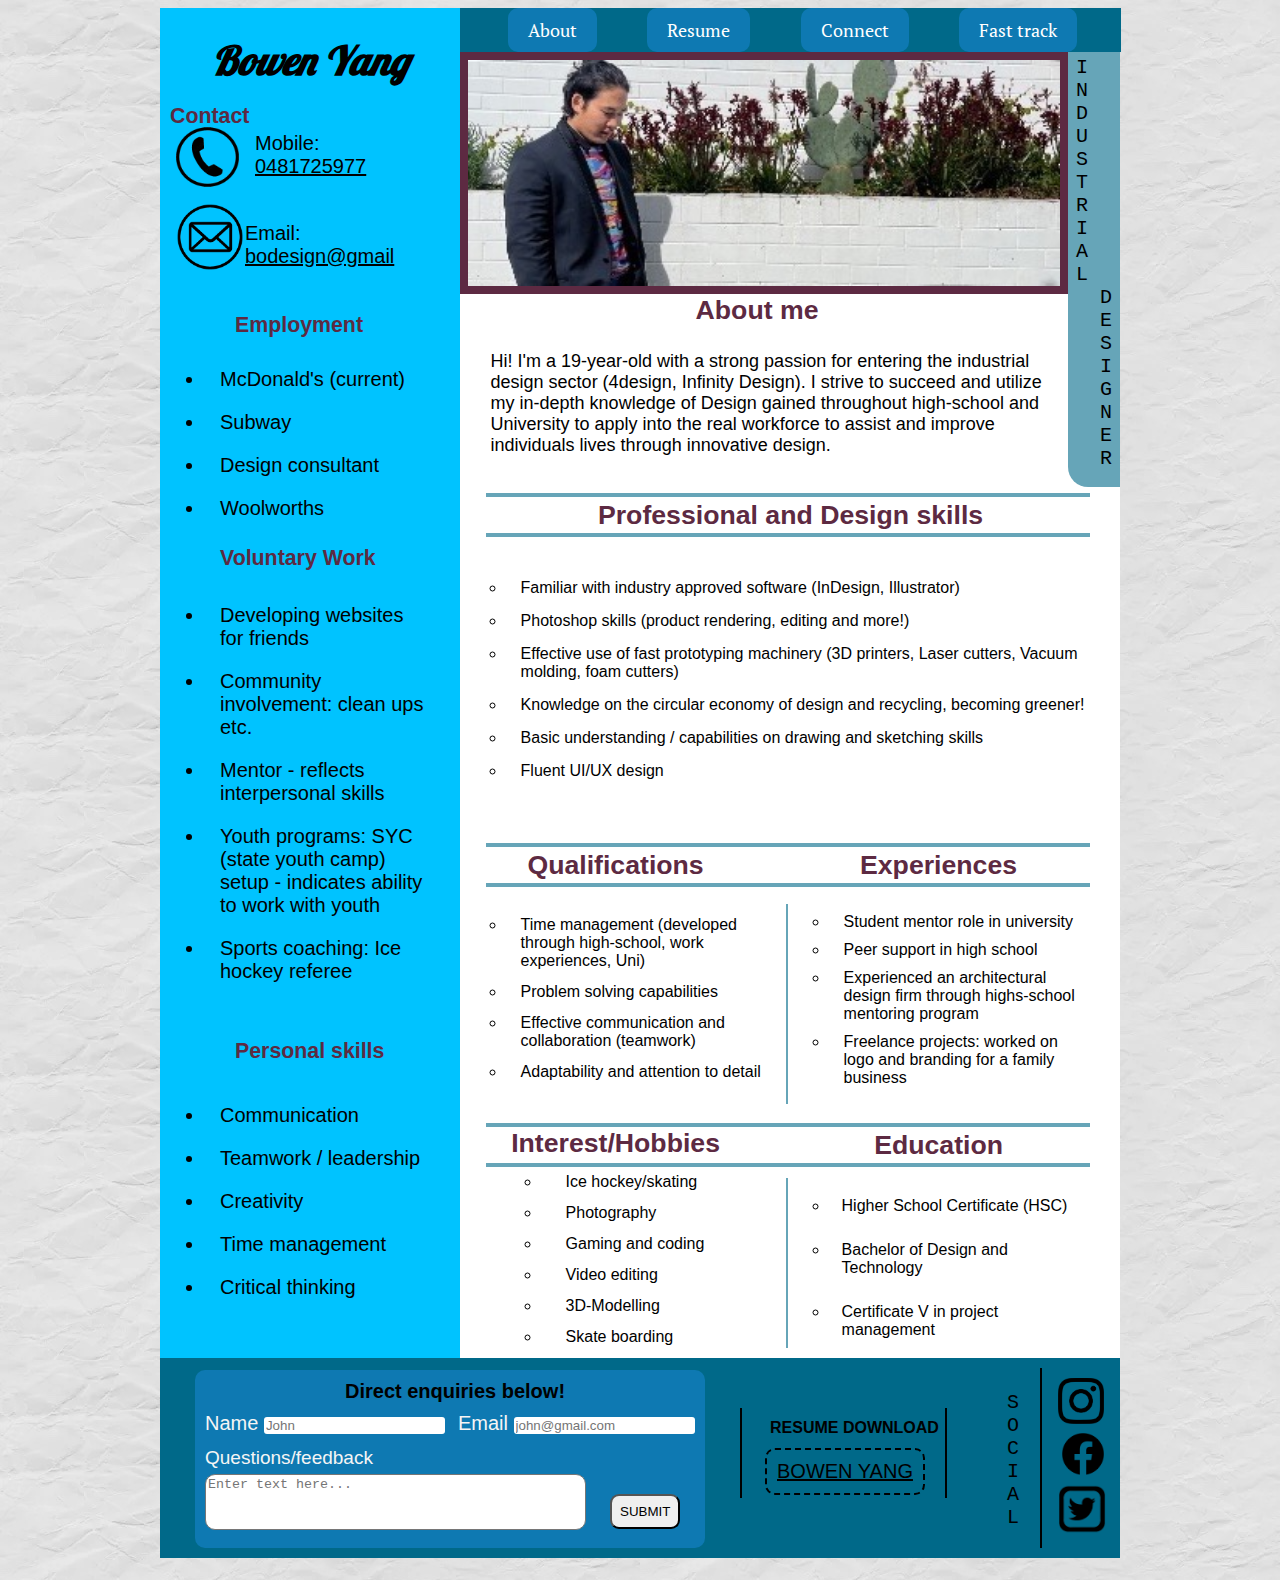
<file: resume/index.html>
<!DOCTYPE html>
<html lang="en" dir="ltr">

<head>
    <meta charset="UTF-8">
    <meta name="viewport" content="width=device-width, initial-scale=1.0">
    <title>Bowen Yang|Resume</title>
    <link rel="stylesheet" href="CSS/resume_style.css">
    <!-- google fonts -->
<!-- Trebuchet -->
    <link rel="preconnect" href="https://fonts.googleapis.com"> 
    <link rel="preconnect" href="https://fonts.gstatic.com" crossorigin> 
    <link href="https://fonts.googleapis.com/css2?family=Lobster&display=swap" rel="stylesheet">
<!-- Rubik font -->
    <link rel="preconnect" href="https://fonts.googleapis.com">
    <link rel="preconnect" href="https://fonts.gstatic.com" crossorigin>
    <link href="https://fonts.googleapis.com/css2?family=PT+Serif&family=Prompt:ital,wght@1,300&family=Rajdhani:wght@500&family=Rubik&family=Signika&display=swap" rel="stylesheet">
<!-- Bree Serif -->
    <link rel="preconnect" href="https://fonts.googleapis.com"> 
    <link rel="preconnect" href="https://fonts.gstatic.com" crossorigin> 
    <link href="https://fonts.googleapis.com/css2?family=Cantarell:wght@700&family=Lobster&family=Roboto+Condensed:ital@1&display=swap" rel="stylesheet">
<!-- Favicon -->
    <link rel="apple-touch-icon" sizes="180x180" href="favicon/apple-touch-icon.png">
    <link rel="icon" type="image/png" sizes="32x32" href="favicon/favicon-32x32.png">
    <link rel="icon" type="image/png" sizes="16x16" href="favicon/favicon-16x16.png">
    <link rel="manifest" href="favicon/site.webmanifest">
</head>

<body>

<div class="container"> 
    <!-- Side content -->
    <aside class="side-section">
        <h1 id="my-name">Bowen Yang</h1>
        <h3 id="contact">Contact</h3>

        <div class="mob-flex">
            <img src="images/mobile_logo.png" class="mobile" alt="mobile">
            <div> 
                <p> Mobile:<br><a href="sms:0481725977">0481725977</a> </p> 
            </div>
        </div>

        <div class="email-flex">
            <img src="images/email_logo.png" alt="email" class="email"> 
            <div> 
                <p> Email: <br><a href="mailto:bowen.yang645@gmail.com">bodesign@gmail</a> </p> 
            </div>
        </div>

        <div class="employ-sect">
            <h3>Employment</h3>
            <ul>
                <li>McDonald's (current)</li>
                <li>Subway</li>
                <li>Design consultant</li>
                <li>Woolworths</li>
            </ul>
        </div>

        <div class="vol_work-sect"> 
            <h3>Voluntary Work</h3>
            <ul>
                <li>Developing websites for friends </li>
                <li>Community involvement: clean ups etc.</li>
                <li>Mentor - reflects interpersonal skills </li>
                <li>Youth programs: SYC (state youth camp) setup - indicates ability to work with youth </li>
                <li>Sports coaching: Ice hockey referee </li>
                
            </ul>
        </div>

        <div class="Personal_skill-sect">
            <h3>Personal skills</h3>
            <ul>
                <li>Communication</li>
                <li>Teamwork / leadership</li>
                <li>Creativity</li>
                <li>Time management</li>
                <li>Critical thinking</li>
            </ul>
        </div>
    </aside>

    <main>
        
    <!-- NAV BAR -->
        <div class="navbar">
    <!-- CODE PEN resource used -->
<nav>
        <ul>
            <li> <a class="btn" href="Folio link/index.html">About</a> </li>
            <li> <a class="btn" href="">Resume</a> 
        <ul class="drop-li1">
            <li> <a target="_blank" class="btn3" href="PDF/resume.pdf" download="resume">Download</a> 
                <ul>
                    <li> <a href="#">About</a> </li>
                    <li> <a href="">Resume</a> </li>
                    <li> <a href="#social-media">Connect</a> </li>
                    <li> <a href="#">Fast track</a> </li>
                </ul>
            </li>
                </ul>
            </li>
                    <li> <a class="btn" href="#social-media">Connect</a> </li>
                    <li> <a class="btn" href="#">Fast track</a> 
                <ul>
                    <li> <a class="btn2" href="#about_me">About me</a></li>
                    <li> <a class="btn2" href="#pd">Design skills</a> </li>
                    <li> <a class="btn2" href="#qualifications">Qualifications</a> </li>
                    <li> <a class="btn2" href="#exp">Experiences</a> </li>
                    <li> <a class="btn2" href="#iandh">Interest/Hobbies</a> </li>
            <li> <a class="btn2" href="#edu">Education</a> 
                <ul>
                    <li> <a href="#">About</a> </li>
                    <li> <a href="">Resume</a> </li>
                    <li> <a href="#social-media">Connect</a> </li>
                    <li> <a href="#">Fast track</a> </li>
                </ul>
            </li>
        </ul>   
            </li>
        </ul>
</nav>

</div>
    <!-- HEADER IMAGE -->
    <header>
        <img src="images/header_image.jpg" alt="header-image" class="box">
    </header>

    <!-- side content 2 -->
    <div class="box2">
        <pre class="box2-txt">
 I
 N
 D
 U
 S 
 T 
 R 
 I
 A
 L
   D  
   E
   S
   I
   G
   N
   E
   R
        </pre>
    </div>

    <!-- Main Resume content -->

    <!-- ABOUT ME SECTION -->
<article class="art1">
    <h2 class="headings" id="about_me">About me</h2>
    <p>Hi! I'm a 19-year-old with a strong passion for entering the industrial design sector (4design, Infinity Design). I strive to succeed and utilize my in-depth knowledge of Design gained throughout high-school and University to apply into the real workforce to assist and improve individuals lives through innovative design.</p>
</article>

    <!-- PROFESSIONAL & DESIGN SKILLS SECTION -->
<article class="art2">
    <h2 id="pd" class="headings">Professional and Design skills</h2>
    <ul>
        <li>Familiar with industry approved software (InDesign, Illustrator) </li>  
        <li>Photoshop skills (product rendering, editing and more!) </li>
        <li>Effective use of fast prototyping machinery (3D printers, Laser cutters, Vacuum molding, foam cutters)  </li>
        <li>Knowledge on the circular economy of design and recycling, becoming greener! </li> 
        <li>Basic understanding / capabilities on drawing and sketching skills</li>
        <li>Fluent UI/UX design</li>
    </ul>
</article>

    <!-- QUALIFICATIONS SECTION -->
<article class="art3">
    <h2 id="qualifications" class="headings">Qualifications</h2>
    <ul>
        <li>Time management (developed through high-school, work experiences, Uni)  </li>
        <li>Problem solving capabilities </li>
        <li>Effective communication and collaboration (teamwork) </li>
        <li>Adaptability and attention to detail</li>
    </ul>
</article>

    <!-- EXPERIENCES SECTION -->
<article class="art4">
    <h2 id="exp" class="headings">Experiences</h2>
    <ul>
        <li>Student mentor role in university</li>
        <li>Peer support in high school </li>
        <li>Experienced an architectural design firm through highs-school mentoring program </li>
        <li>Freelance projects: worked on logo and branding for a family business </li>
    </ul>
</article>

    <!--INTEREST/HOBBIES SECTION-->
<article class="art5">
    <h2 id="iandh" class="headings">Interest/Hobbies</h2> 
    <ul>
        <li>Ice hockey/skating</li>
        <li>Photography</li>
        <li>Gaming and coding</li>
        <li>Video editing</li>
        <li>3D-Modelling</li>
        <li>Skate boarding</li>
    </ul>
</article> 

    <!-- EDUCATION SECTION -->
<article class="art6"> 
    <h2 id="edu" class="headings">Education</h2>
    <ul>
        <li>Higher School Certificate (HSC)</li>
        <li>Bachelor of Design and Technology</li>
        <li>Certificate V in project management</li>
    </ul>
</article>

<!-- RESUME LINES -->
<span class="line"></span>
<span class="line2"></span>
<span class="line3"></span>
<span class="line4"></span>
<span class="line5"></span>
<span class="line6"></span>
<span class="vertical-line1"></span>
<span class="vertical-line2"></span>

</main>

    <!-- FOOTER -->
<footer class="foot">

<div class="form-background">
    <form action="submission-successful.html">
        <h4>Direct enquiries below!</h4>
            <div class="name-form">
                <label for="name">Name</label> 
                <input class="name-bx" autocomplete="on" id="name" type="text" required placeholder="John">
            </div>

            <div class="email-form">
                <label for="email">Email</label>
                <input class="email-bx" autocomplete="on" id="email" type="email" required placeholder="john@gmail.com">
            </div>
            
            <label class="txt-ara-label" for="freeform">Questions/feedback</label>
            <div>
                <textarea class="text-box" id="freeform" name="freeform" required  placeholder="Enter text here..."></textarea>
            </div>

            <button class="smb-btn">SUBMIT</button> 
    </form>
</div>

<!-- FOOTER LINES -->
    <span class="vertical-line"></span>
    <span class="vertical-line3"></span>
    <span class="vertical-line4"></span>

<!-- SOCIAL MEDIA SECTION -->
    
        <pre class="social-txt">
            S   
            O   
            C
            I
            A
            L
        </pre>
    
    <ul id="social-media">
        <li><a href="https://www.instagram.com/_bobotea19_/" target="_blank"> <img class="social_icons-insta" src="images/insta_logo.png" alt="instagram"> </a> </li>
        <li><a  href="https://www.facebook.com/profile.php?id=100013960752615" target="_blank"> <img class="social_icons" src="images/facebook_logo.png"   alt="facebook"> </a> </li>
        <li><a  href="https://twitter.com/Dog_addict_" target="_blank"> <img class="social_icons" src="images/twitter_logo.png" alt="twitter"> </a></li>
    </ul>

    <h4 class="download">RESUME DOWNLOAD</h4>
        <a class="dwl-btn" href="PDF/resume.pdf" download="resume" target="_blank">
            BOWEN YANG
        </a>

</footer>
</div>
</body>
</html>
</file>
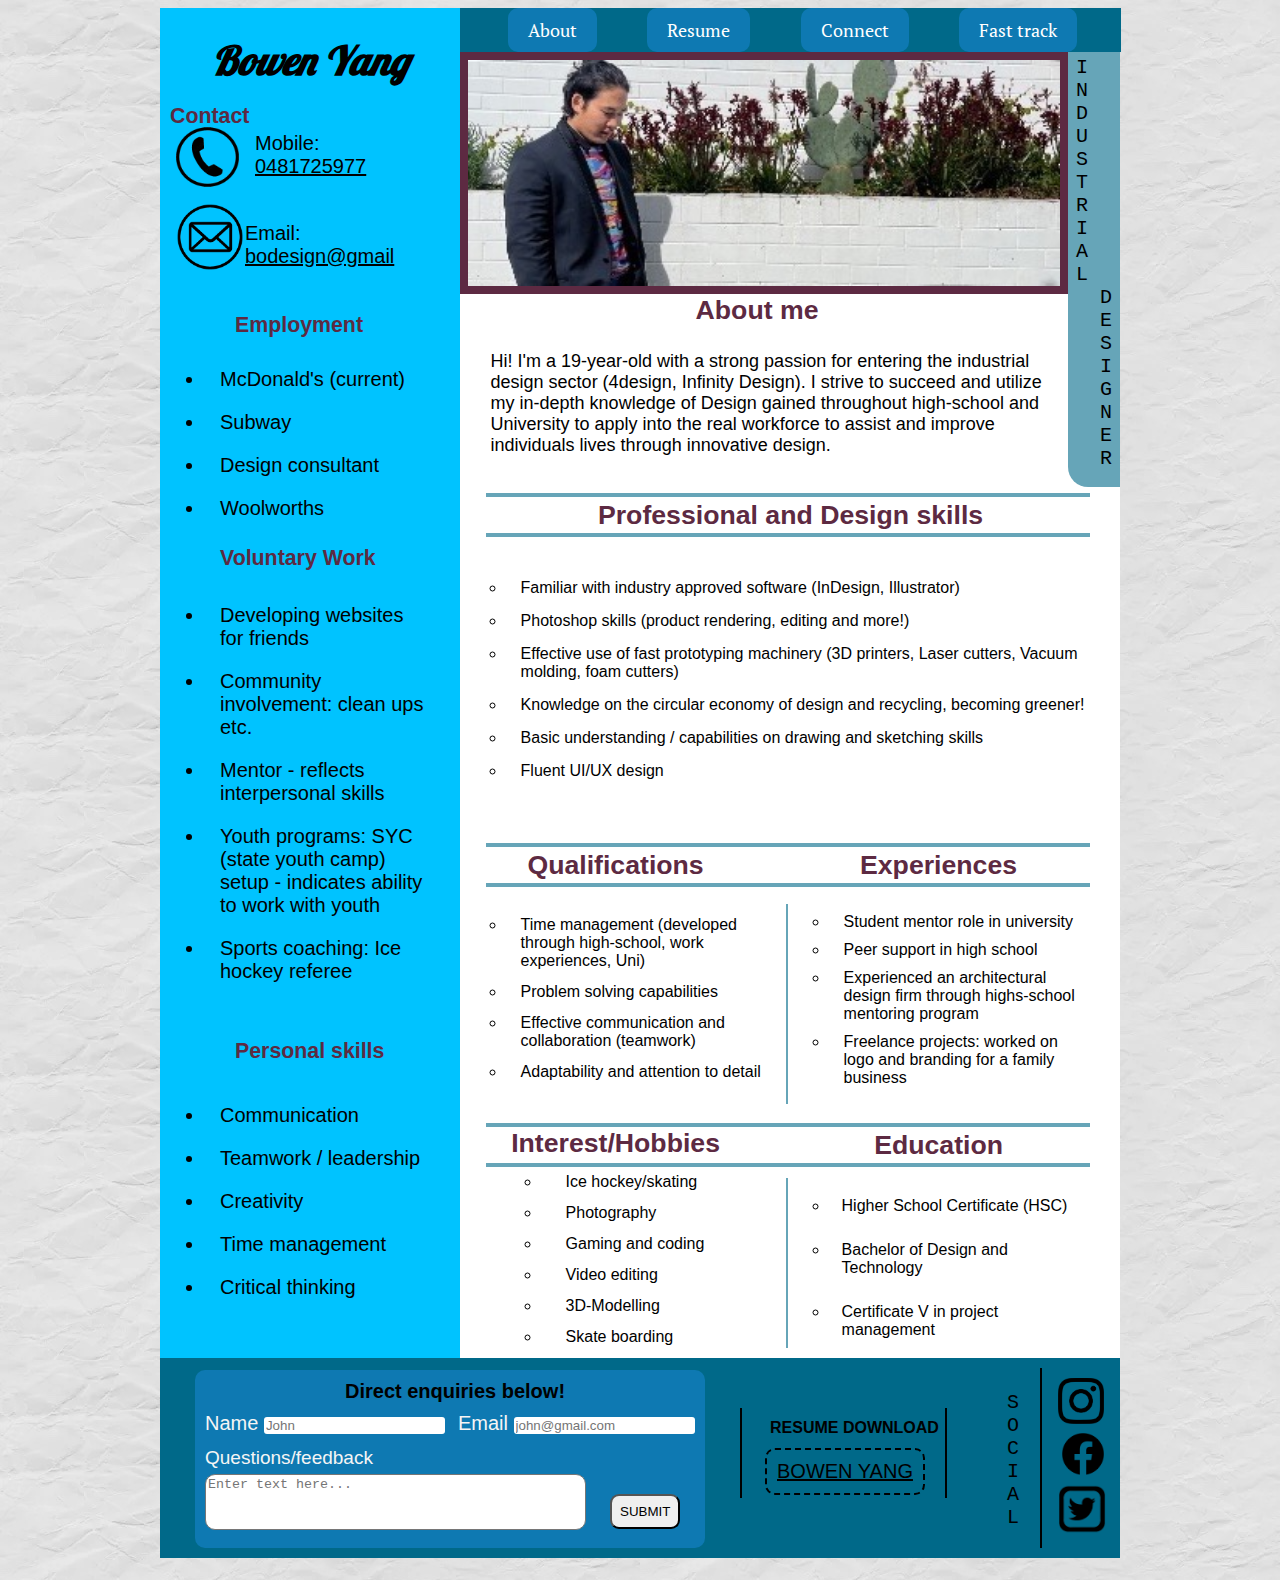
<file: resume/Folio link/resume/index.html>
<!DOCTYPE html>
<html lang="en" dir="ltr">

<head>
    <meta charset="UTF-8">
    <meta name="viewport" content="width=device-width, initial-scale=1.0">
    <title>Bowen Yang|Resume</title>
    <link rel="stylesheet" href="CSS/resume_style.css">
    <!-- google fonts -->
<!-- Trebuchet -->
    <link rel="preconnect" href="https://fonts.googleapis.com"> 
    <link rel="preconnect" href="https://fonts.gstatic.com" crossorigin> 
    <link href="https://fonts.googleapis.com/css2?family=Lobster&display=swap" rel="stylesheet">
<!-- Rubik font -->
    <link rel="preconnect" href="https://fonts.googleapis.com">
    <link rel="preconnect" href="https://fonts.gstatic.com" crossorigin>
    <link href="https://fonts.googleapis.com/css2?family=PT+Serif&family=Prompt:ital,wght@1,300&family=Rajdhani:wght@500&family=Rubik&family=Signika&display=swap" rel="stylesheet">
<!-- Bree Serif -->
    <link rel="preconnect" href="https://fonts.googleapis.com"> 
    <link rel="preconnect" href="https://fonts.gstatic.com" crossorigin> 
    <link href="https://fonts.googleapis.com/css2?family=Cantarell:wght@700&family=Lobster&family=Roboto+Condensed:ital@1&display=swap" rel="stylesheet">
<!-- Favicon -->
    <link rel="apple-touch-icon" sizes="180x180" href="favicon/apple-touch-icon.png">
    <link rel="icon" type="image/png" sizes="32x32" href="favicon/favicon-32x32.png">
    <link rel="icon" type="image/png" sizes="16x16" href="favicon/favicon-16x16.png">
    <link rel="manifest" href="favicon/site.webmanifest">
</head>

<body>

<div class="container"> 
    <!-- Side content -->
    <aside class="side-section">
        <h1 id="my-name">Bowen Yang</h1>
        <h3 id="contact">Contact</h3>

        <div class="mob-flex">
            <img src="images/mobile_logo.png" class="mobile" alt="mobile">
            <div> 
                <p> Mobile:<br><a href="sms:0481725977">0481725977</a> </p> 
            </div>
        </div>

        <div class="email-flex">
            <img src="images/email_logo.png" alt="email" class="email"> 
            <div> 
                <p> Email: <br><a href="mailto:bowen.yang645@gmail.com">bodesign@gmail</a> </p> 
            </div>
        </div>

        <div class="employ-sect">
            <h3>Employment</h3>
            <ul>
                <li>McDonald's (current)</li>
                <li>Subway</li>
                <li>Design consultant</li>
                <li>Woolworths</li>
            </ul>
        </div>

        <div class="vol_work-sect"> 
            <h3>Voluntary Work</h3>
            <ul>
                <li>Developing websites for friends </li>
                <li>Community involvement: clean ups etc.</li>
                <li>Mentor - reflects interpersonal skills </li>
                <li>Youth programs: SYC (state youth camp) setup - indicates ability to work with youth </li>
                <li>Sports coaching: Ice hockey referee </li>
                
            </ul>
        </div>

        <div class="Personal_skill-sect">
            <h3>Personal skills</h3>
            <ul>
                <li>Communication</li>
                <li>Teamwork / leadership</li>
                <li>Creativity</li>
                <li>Time management</li>
                <li>Critical thinking</li>
            </ul>
        </div>
    </aside>

    <main>
        
    <!-- NAV BAR -->
        <div class="navbar">
    <!-- CODE PEN resource used -->
<nav>
        <ul>
            <li> <a class="btn" href="portfolio.html">About</a> </li>
            <li> <a class="btn" href="">Resume</a> 
        <ul class="drop-li1">
            <li> <a target="_blank" class="btn3" href="PDF/resume.pdf" download="resume">Download</a> 
                <ul>
                    <li> <a href="#">About</a> </li>
                    <li> <a href="">Resume</a> </li>
                    <li> <a href="#social-media">Connect</a> </li>
                    <li> <a href="#">Fast track</a> </li>
                </ul>
            </li>
                </ul>
            </li>
                    <li> <a class="btn" href="#social-media">Connect</a> </li>
                    <li> <a class="btn" href="#">Fast track</a> 
                <ul>
                    <li> <a class="btn2" href="#about_me">About me</a></li>
                    <li> <a class="btn2" href="#pd">Design skills</a> </li>
                    <li> <a class="btn2" href="#qualifications">Qualifications</a> </li>
                    <li> <a class="btn2" href="#exp">Experiences</a> </li>
                    <li> <a class="btn2" href="#iandh">Interest/Hobbies</a> </li>
            <li> <a class="btn2" href="#edu">Education</a> 
                <ul>
                    <li> <a href="#">About</a> </li>
                    <li> <a href="">Resume</a> </li>
                    <li> <a href="#social-media">Connect</a> </li>
                    <li> <a href="#">Fast track</a> </li>
                </ul>
            </li>
        </ul>   
            </li>
        </ul>
</nav>

</div>
    <!-- HEADER IMAGE -->
    <header>
        <img src="images/header_image.jpg" alt="header-image" class="box">
    </header>

    <!-- side content 2 -->
    <div class="box2">
        <pre class="box2-txt">
 I
 N
 D
 U
 S 
 T 
 R 
 I
 A
 L
   D  
   E
   S
   I
   G
   N
   E
   R
        </pre>
    </div>

    <!-- Main Resume content -->

    <!-- ABOUT ME SECTION -->
<article class="art1">
    <h2 class="headings" id="about_me">About me</h2>
    <p>Hi! I'm a 19-year-old with a strong passion for entering the industrial design sector (4design, Infinity Design). I strive to succeed and utilize my in-depth knowledge of Design gained throughout high-school and University to apply into the real workforce to assist and improve individuals lives through innovative design.</p>
</article>

    <!-- PROFESSIONAL & DESIGN SKILLS SECTION -->
<article class="art2">
    <h2 id="pd" class="headings">Professional and Design skills</h2>
    <ul>
        <li>Familiar with industry approved software (InDesign, Illustrator) </li>  
        <li>Photoshop skills (product rendering, editing and more!) </li>
        <li>Effective use of fast prototyping machinery (3D printers, Laser cutters, Vacuum molding, foam cutters)  </li>
        <li>Knowledge on the circular economy of design and recycling, becoming greener! </li> 
        <li>Basic understanding / capabilities on drawing and sketching skills</li>
        <li>Fluent UI/UX design</li>
    </ul>
</article>

    <!-- QUALIFICATIONS SECTION -->
<article class="art3">
    <h2 id="qualifications" class="headings">Qualifications</h2>
    <ul>
        <li>Time management (developed through high-school, work experiences, Uni)  </li>
        <li>Problem solving capabilities </li>
        <li>Effective communication and collaboration (teamwork) </li>
        <li>Adaptability and attention to detail</li>
    </ul>
</article>

    <!-- EXPERIENCES SECTION -->
<article class="art4">
    <h2 id="exp" class="headings">Experiences</h2>
    <ul>
        <li>Student mentor role in university</li>
        <li>Peer support in high school </li>
        <li>Experienced an architectural design firm through highs-school mentoring program </li>
        <li>Freelance projects: worked on logo and branding for a family business </li>
    </ul>
</article>

    <!--INTEREST/HOBBIES SECTION-->
<article class="art5">
    <h2 id="iandh" class="headings">Interest/Hobbies</h2> 
    <ul>
        <li>Ice hockey/skating</li>
        <li>Photography</li>
        <li>Gaming and coding</li>
        <li>Video editing</li>
        <li>3D-Modelling</li>
        <li>Skate boarding</li>
    </ul>
</article> 

    <!-- EDUCATION SECTION -->
<article class="art6"> 
    <h2 id="edu" class="headings">Education</h2>
    <ul>
        <li>Higher School Certificate (HSC)</li>
        <li>Bachelor of Design and Technology</li>
        <li>Certificate V in project management</li>
    </ul>
</article>

<!-- RESUME LINES -->
<span class="line"></span>
<span class="line2"></span>
<span class="line3"></span>
<span class="line4"></span>
<span class="line5"></span>
<span class="line6"></span>
<span class="vertical-line1"></span>
<span class="vertical-line2"></span>

</main>

    <!-- FOOTER -->
<footer class="foot">

<div class="form-background">
    <form action="submission-successful.html">
        <h4>Direct enquiries below!</h4>
            <div class="name-form">
                <label for="name">Name</label> 
                <input class="name-bx" autocomplete="on" id="name" type="text" required placeholder="John">
            </div>

            <div class="email-form">
                <label for="email">Email</label>
                <input class="email-bx" autocomplete="on" id="email" type="email" required placeholder="john@gmail.com">
            </div>
            
            <label class="txt-ara-label" for="freeform">Questions/feedback</label>
            <div>
                <textarea class="text-box" id="freeform" name="freeform" required  placeholder="Enter text here..."></textarea>
            </div>

            <button class="smb-btn">SUBMIT</button> 
    </form>
</div>

<!-- FOOTER LINES -->
    <span class="vertical-line"></span>
    <span class="vertical-line3"></span>
    <span class="vertical-line4"></span>

<!-- SOCIAL MEDIA SECTION -->
    
        <pre class="social-txt">
            S   
            O   
            C
            I
            A
            L
        </pre>
    
    <ul id="social-media">
        <li><a href="https://www.instagram.com/_bobotea19_/" target="_blank"> <img class="social_icons-insta" src="images/insta_logo.png" alt="instagram"> </a> </li>
        <li><a  href="https://www.facebook.com/profile.php?id=100013960752615" target="_blank"> <img class="social_icons" src="images/facebook_logo.png"   alt="facebook"> </a> </li>
        <li><a  href="https://twitter.com/Dog_addict_" target="_blank"> <img class="social_icons" src="images/twitter_logo.png" alt="twitter"> </a></li>
    </ul>

    <h4 class="download">RESUME DOWNLOAD</h4>
        <a class="dwl-btn" href="PDF/resume.pdf" download="resume" target="_blank">
            BOWEN YANG
        </a>

</footer>
</div>
</body>
</html>
</file>
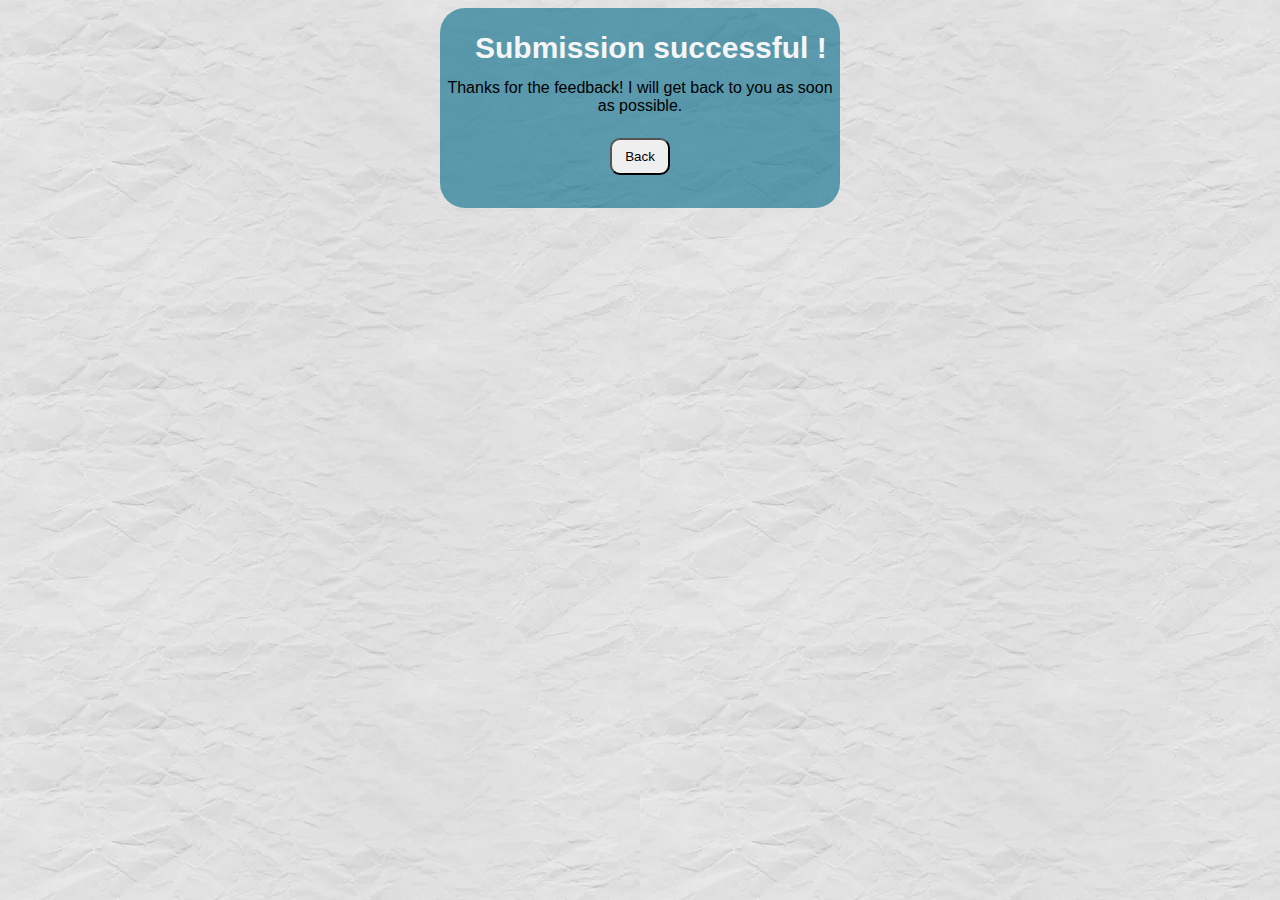
<file: resume/submission-successful.html>
<!DOCTYPE html>
<html lang="en" dir="ltr"> </html>
    
<head>
    <meta charset="UTF-8">
    <meta name="viewport" content="width=device-width, initial-scale=1.0">
    <title>Bowen Yang|Direct Enquiries</title>
    <link rel="stylesheet" href="CSS/resume_style.css"> 
    <!-- FAVICON -->
    <link rel="apple-touch-icon" sizes="180x180" href="favicon/apple-touch-icon.png">
    <link rel="icon" type="image/png" sizes="32x32" href="favicon/favicon-32x32.png">
    <link rel="icon" type="image/png" sizes="16x16" href="favicon/favicon-16x16.png">
    <link rel="manifest" href="favicon/site.webmanifest">
</head>

<body>
<div class="html-xtra">

    <h1>Submission successful ! </h1>

    <p>Thanks for the feedback! I will get back to you as soon as possible.</p>

            <!-- Back  button -->
    <a class="back" href="index.html"> 
        <button class="bck-btn">Back</button>
    </a> 

</div>
</body>
</file>
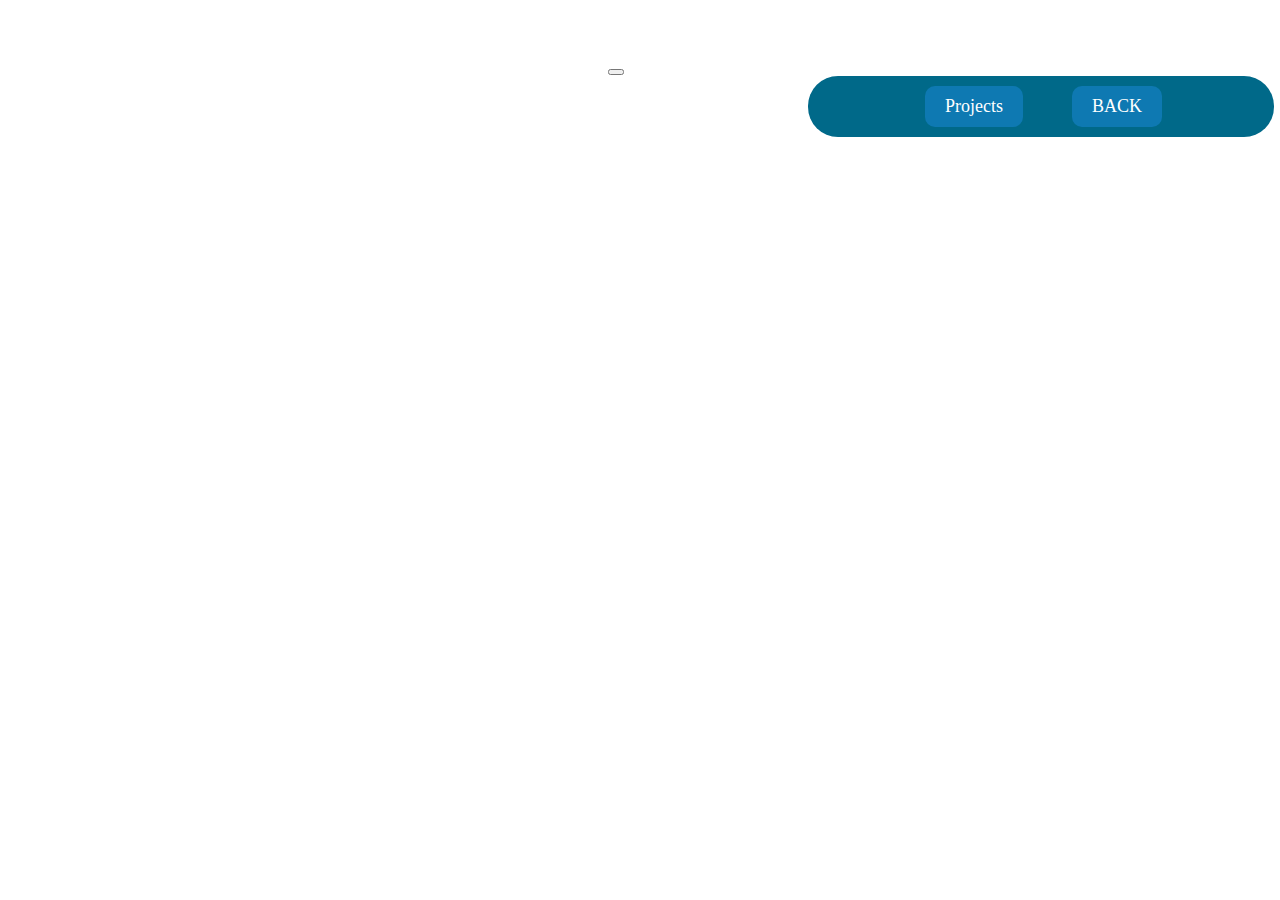
<file: resume/Folio link/projects.html>
<!DOCTYPE html>
<html lang="en">
<head>
    <meta charset="UTF-8">
    <meta name="viewport" content="width=device-width, initial-scale=1.0">
    <link rel="stylesheet" href="main.css">
    <!-- Bootstrap -->
    <link href="https://cdn.jsdelivr.net/npm/bootstrap@5.3.1/dist/css/bootstrap.min.css" rel="stylesheet"
    integrity="sha384-4bw+/aepP/YC94hEpVNVgiZdgIC5+VKNBQNGCHeKRQN+PtmoHDEXuppvnDJzQIu9" crossorigin="anonymous">
    <title>Document</title>
</head>
<body>

<!-- nav bar -->
<nav class="navbar navbar-expand-xl navbar-shrink-sm  navbar-light">
    <div class="container-fluid">
      <button class="navbar-toggler" type="button" data-bs-toggle="collapse" data-bs-target="#navbarWithDropdown" aria-controls="navbarWithDropdown" aria-expanded="false" aria-label="Toggle navigation">
        <span class="navbar-toggler-icon"></span>
      </button>
      <div class="collapse navbar-collapse show" id="navbar1">
        <ul class="navbar-nav">
          <li class="nav-item">
            <a class="nav-link1" href="projects.html">Projects</a>
          </li>

          <li class="nav-item">
            <a class="nav-link" href="index.html">BACK</a>
          </li>
        </ul>
      </div>
    </div>
  </nav>


















</body>
</html>
</file>
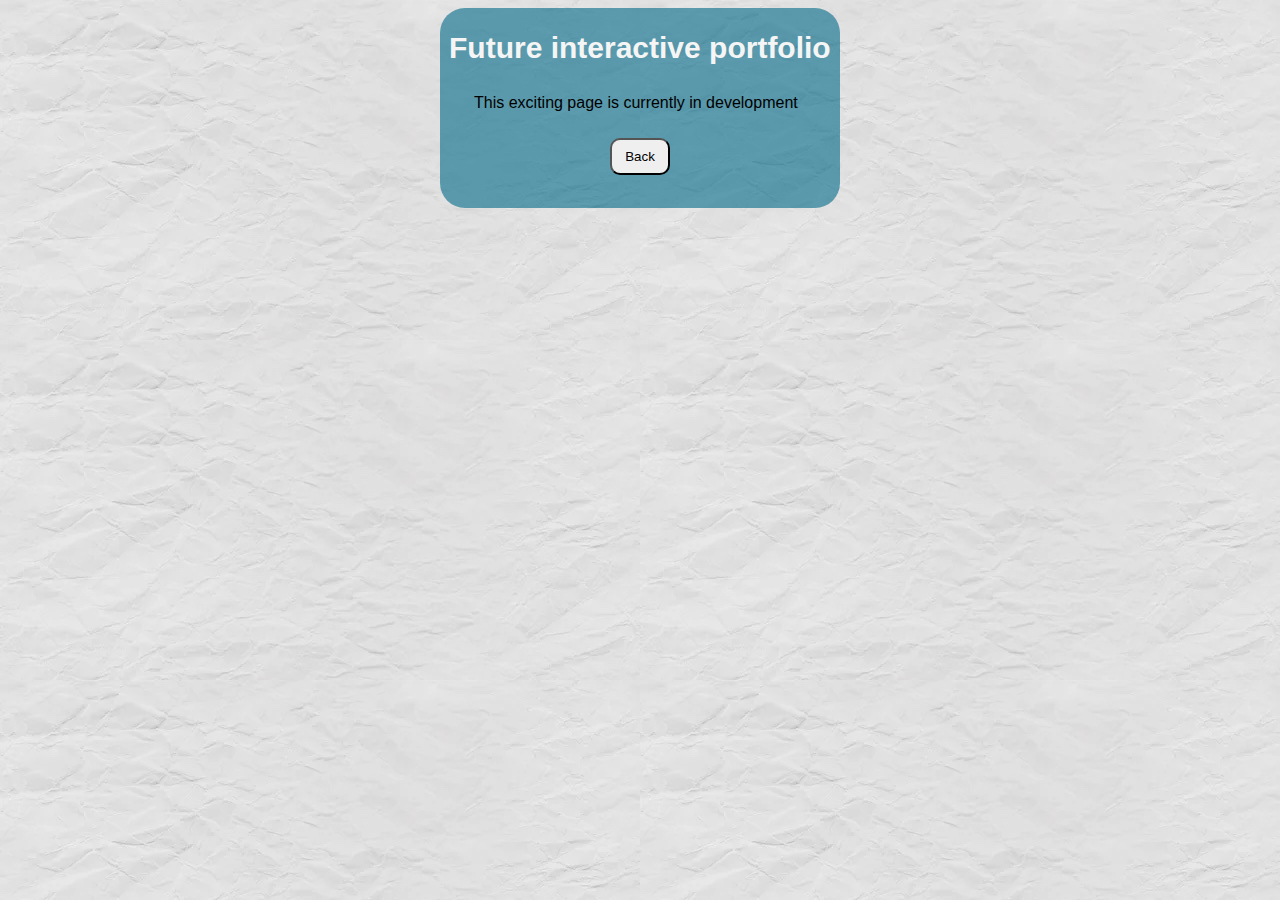
<file: resume/Folio link/resume/portfolio.html>
<!DOCTYPE html>
<html lang="en" dir="ltr"> </html>
    
<head>
    <meta charset="UTF-8">
    <meta name="viewport" content="width=device-width, initial-scale=1.0">
    <title>Bowen Yang|Portfolio</title>
    <link rel="stylesheet" href="CSS/resume_style.css"> 
    <!-- FAVICON -->
    <link rel="apple-touch-icon" sizes="180x180" href="favicon/apple-touch-icon.png">
    <link rel="icon" type="image/png" sizes="32x32" href="favicon/favicon-32x32.png">
    <link rel="icon" type="image/png" sizes="16x16" href="favicon/favicon-16x16.png">
    <link rel="manifest" href="favicon/site.webmanifest">
</head>

<body>
    <div class="html-xtra">
    
        <h1 class="h2"> Future interactive portfolio </h1>
    
        <p class="p2">This exciting page is currently in development</p>
    
                <!-- Back  button -->
        <a class="back" href="index.html"> 
            <button class="bck-btn">Back</button>
        </a> 
    
    </div>
    </body>
</file>
<file: resume/CSS/resume_style.css>
/* Main resume Website Container */
div.container {
    background-color: white;
    width: 960px;
    height: 1550px;
    margin: 0 auto;
}


/* Main Body */
body {
    background-color:lightslategray;
    background-image: url(../images/backdrop.jpg) ;
    font-family: Arial, Helvetica, sans-serif;
    font-size: 20px;
    text-align: left;
    font-style: normal;
    font-weight: 400;
    line-height: normal;
}

header {
    width: 592px;
    height: 440px;
    display: inline-block;
    vertical-align: top;
    margin-left: -7px;
    /* web code tools used */
    animation: myAnim2 2s ease 0s 1 normal forwards;
}
@keyframes myAnim2 {
	0% {
		transform: scale(0);
	}

	100% {
		transform: scale(1);
	}
}


/* Header background box & color*/
.box {
    width: 592px;
    display: inline-block;
    border: 8px solid rgb(93, 42, 66) ;
    margin-left: 1px;
    image-rendering:crisp-edges;
}

/* side section 2 bar */
.box2{
    width: 52.5px;
    height: 435px;
    background-color:rgba(0, 105, 137,60%);
    margin-left: 17px;
    display: inline-block;
    position: absolute;
    border-radius: 0px 0px 0px 20px;
}

/* used web-code tools for animation */
.box2-txt{
    animation: myAnim1 3s ease 0s 1 normal forwards;
    font-size: 20px;
    position: absolute;
    top:-16px;
    right: -40px;
}
@keyframes myAnim1 {
	0% {
		animation-timing-function: ease-in;
		opacity: 0;
		transform: translateY(-250px);
	}

	38% {
		animation-timing-function: ease-out;
		opacity: 1;
		transform: translateY(0);
	}

	55% {
		animation-timing-function: ease-in;
		transform: translateY(-65px);
	}

	72% {
		animation-timing-function: ease-out;
		transform: translateY(0);
	}

	81% {
		animation-timing-function: ease-in;
		transform: translateY(-28px);
	}

	90% {
		animation-timing-function: ease-out;
		transform: translateY(0);
	}

	95% {
		animation-timing-function: ease-in;
		transform: translateY(-8px);
	}

	100% {
		animation-timing-function: ease-out;
		transform: translateY(0);
	}
}

/* side section bar */
.side-section{
    height: 1350px;
    width: 300px;
    background-color: rgb(0, 195, 255);
    display: inline-block;
    vertical-align:top;
    position: relative;
}

/* flex container */
.mob-flex{
    display: flex;
    height: 90px;
    width: 240px;
}

.email-flex{
    display: flex;
    height: 70px;
    width: 250px;
    padding-left: 15px;
}

/* side section bar images */
.mobile{
    width:95px;
    border: 1px;
}

.email{
    width:70px;
    border: 1px;
}

/* side section headings */
#my-name{
    color: black;
    text-align: center;
    font-size: 30pt;
    font-style:italic ;
    font-family: 'Lobster', 'cursive';
}

#contact {
    color: rgb(93, 42, 66);
    position: absolute;
    top:75px;
    font-size: 16pt;
    padding-left: 10px;
    font-family: 'Trebuchet MS', 'Lucida Sans Unicode', 'Lucida Grande', 'Lucida Sans', Arial, sans-serif;
}

.employ-sect{
    position: relative;
}

.employ-sect h3{
    color:rgb(93, 42, 66) ;
    position: relative;
    top:20px;
    left: 75px;
    font-size: 16pt;
    font-family: 'Trebuchet MS', 'Lucida Sans Unicode', 'Lucida Grande', 'Lucida Sans', Arial, sans-serif;
}

.employ-sect ul{
    position: absolute;
    left:5px;
    top:40px;
}

.employ-sect ul li{
    left:15px;
    top:120px;
    padding: 15px 0px 5px 15px;
}

.vol_work-sect{
    position: absolute;
}

.vol_work-sect h3{
    position: relative;
    color:rgb(93, 42, 66) ;
    font-size: 16pt;
    top:185px;
    left:60px;
    font-family: 'Trebuchet MS', 'Lucida Sans Unicode', 'Lucida Grande', 'Lucida Sans', Arial, sans-serif;
}

.vol_work-sect ul{
    position: absolute;
    left:5px;
    top:230px;
    width: 227px;
}

.vol_work-sect ul li{
    left:15px;
    top:150px;
    padding: 15px 0px 5px 15px;
}

.Personal_skill-sect{
    position: relative;
}

.Personal_skill-sect h3{
    color:rgb(93, 42, 66) ;
    position: relative;
    top:700px;
    left: 75px;
    font-size: 16pt;
    font-family: 'Trebuchet MS', 'Lucida Sans Unicode', 'Lucida Grande', 'Lucida Sans', Arial, sans-serif;
}

.Personal_skill-sect ul{
    position: absolute;
    left:5px;
    top:730px;
    width: 244px;
}

.Personal_skill-sect ul li{
    left:15px;
    top:150px;
    padding: 15px 0px 5px 15px;
}

/* side section details */
#my-name{
/* web code tools used */
    animation: myAnim6 2s ease 0s 1 normal forwards;
}
@keyframes myAnim6 {
	0% {
		opacity: 0;
		transform: translateX(-250px);
	}

	100% {
		opacity: 1;
		transform: translateX(0);
	}
}

/* Main Resume Headings */

.headings {
    font-size: 20pt;
    color: rgb(93, 42, 66);
    text-align: center;
    position: relative;
    font-family: 'Trebuchet MS', 'Lucida Sans Unicode', 'Lucida Grande', 'Lucida Sans', Arial, sans-serif;
}

#about_me{
position: absolute;
top: -30px;
left: 230px;
}

/* GENERAL LINKS */
a:link,a:visited{
    color: black;
    text-decoration: none;
    }

a:active, a:hover{
        color:lightblue;
        text-decoration: none;
        /* web code tool used */
        animation: myAnim4 2s ease 0s 1 normal forwards;
    }
    @keyframes myAnim4 {
        0%,
        100% {
            transform: translateX(0%);
            transform-origin: 50% 50%;
        }
    
        15% {
            transform: translateX(-30px) rotate(-6deg);
        }
    
        30% {
            transform: translateX(15px) rotate(6deg);
        }
    
        45% {
            transform: translateX(-15px) rotate(-3.6deg);
        }
    
        60% {
            transform: translateX(9px) rotate(2.4deg);
        }
    
        75% {
            transform: translateX(-6px) rotate(-1.2deg);
        }
    }

a:link{
    text-decoration:underline;
}

/* meain section info */
main {
    display: inline-block;
    width: 653px;
    position: relative;
}

/* About me */
.art1 {
    width: 580px;
    position: absolute;
    top: 295px;
}

.art1 p{
    position: absolute;
    top: 30px;
    left: 25px;
    font-size: 18px;
    font-family: Arial, Helvetica, sans-serif;
}

/* Professional & Design skills */
.art2 {
    position: absolute;
    width: 650px;
    top: 470px;
}

.art2 ul{    
    position: absolute;
    list-style-type: circle;
    font-size: 16px;
    top: 70px;
    font-family: Arial, Helvetica, sans-serif;
}

.art2 ul li{
    padding: 15px 9px 0px 15px;
}

/* Qualifications */
.art3{
    position: absolute;
    width: 300px;
    top:820px;
    font-size: 16px;
    font-family: Arial, Helvetica, sans-serif;
}

.art3 ul li{
    padding: 13px 0px 0px 15px;
    list-style-type:circle;
}

/* Experiences */
.art4{
    position: absolute;
    width: 300px;
    top:820px;
    right:30px;
    font-size: 16px;
    font-family: Arial, Helvetica, sans-serif;
}

.art4 ul li{
    padding: 10px 0px 0px 15px;
    list-style-type:circle;
}

/* Interest/Hobbies*/
.art5{
    position: absolute;
    width: 300px;
    top:1098px;
}

.art5 ul li{
    padding: 13px 0px 0px 25px;
}

.art5 ul{
    position: absolute;
    list-style-type:circle;
    font-size: 16px;
    top: 38px;
    left: 35px;
    font-family: Arial, Helvetica, sans-serif;
}

/* Education */
.art6{
    position: absolute;
    width: 300px;
    top: 1100px;
    right:30px;
    
}

.art6 ul{
    position: absolute;
    list-style-type: circle;
    font-size: 16px;
    top: 60px;
    font-family: Arial, Helvetica, sans-serif;
}

.art6 ul li{
    padding: 13px;
}

/* Main content LINES */
.line{
    display: block;
    border: 2px solid rgba(0, 105, 137,60%) ;
    width: 600px;
    position: absolute;
    top:485px;
    left: 20px;
}

.line2{
    display: block;
    border: 2px solid rgba(0, 105, 137,60%) ;
    width: 600px;
    position: absolute;
    top:525px;
    left: 20px;
}

.line3{
    display: block;
    border: 2px solid rgba(0, 105, 137,60%) ;
    width: 600px;
    position: absolute;
    top:835px;
    left: 20px;
}

.line4{
    display: block;
    border: 2px solid rgba(0, 105, 137,60%) ;
    width: 600px;
    position: absolute;
    top:875px;
    left: 20px;
}

.line5{
    display: block;
    border: 2px solid rgba(0, 105, 137,60%) ;
    width: 600px;
    position: absolute;
    top:1115px;
    left: 20px;
}

.line6{
    display: block;
    border: 2px solid rgba(0, 105, 137,60%) ;
    width: 600px;
    position: absolute;
    top:1155px;
    left: 20px;
}

.vertical-line1{
    border-right:2px solid ;
    display: block;
    height: 200px;
    position: absolute;
    color: rgba(0, 105, 137,60%);
    top:896px;
    left:320px;
}

.vertical-line2{
    border-right:2px solid ;
    display: block;
    height: 170px;
    position: absolute;
    color: rgba(0, 105, 137,60%);
    top:1170px;
    left:320px;
}

/* MAIN FOOTER DETAILS */
.foot{
    background-color: rgb(0, 105, 137) ;
    height: 200px;
    margin-bottom: 170px;
    position: relative;
}

.form-background{
    background:#0E79B2  ;
    border-radius: 10px;
    margin-right: 20px;
    margin-left: 35px;
    margin-top: 12px;
    height: 18px;
    width: 350px;
    padding:80px;
    position: absolute;
    display: inline-block;
}

.name-form{
    color: whitesmoke;
    position:relative;
    top: -38px;
    left: -70px;
    font-family: 'Trebuchet MS', 'Lucida Sans Unicode', 'Lucida Grande', 'Lucida Sans', Arial, sans-serif;
}

.name-bx{
    border: 1px;
    border-radius: 3px;
}

.email-form {
    color: whitesmoke;
    top:-61px;
    position:relative;
    left: 183px;
    font-family: 'Trebuchet MS', 'Lucida Sans Unicode', 'Lucida Grande', 'Lucida Sans', Arial, sans-serif;
}

.email-bx{
    border: 1px;
    border-radius: 3px;
}

.txt-ara-label{
    position: relative;
    top: -50px;
    left: -70px;
    color: whitesmoke;
    font-size: 19px;
    font-family: 'Trebuchet MS', 'Lucida Sans Unicode', 'Lucida Grande', 'Lucida Sans', Arial, sans-serif;
}

.text-box{
    position: relative;
    top: -45px;
    left: -70px;
    border-radius: 10px;
    resize: none;
    height: 50px;
    width: 375px;
}

.smb-btn {
    position: absolute;
    top:124px;
    left: 415px;
    padding: 8px;
    border-radius: 9px;
    
}

form > h4{
    color:black;
    position: absolute;
    margin: 0;
    font-size: 20px;
    left:150px;
    top:10px;
    font-family: 'Trebuchet MS', 'Lucida Sans Unicode', 'Lucida Grande', 'Lucida Sans', Arial, sans-serif;
}

.download{
    color: black;
    position: absolute;
    left:610px;
    top:40px;
    font-size:16px;
    font-family: 'Trebuchet MS', 'Lucida Sans Unicode', 'Lucida Grande', 'Lucida Sans', Arial, sans-serif;
}

.dwl-btn{
    position: absolute;
    left: 605px;
    top:90px;
    padding: 10px;
    border: 2px;
    border-radius: 10px;
    border-style: dashed;
    color: whitesmoke;
}

.social-txt{
    position:absolute;
    left:700px;
    top: 30px;
    font-size: 20px;
    margin: 3px;

}

.social_icons {
    height: 50px;
    top:10px;
    left:840px;
    margin-right: 12px;
    display: inline-block;
    border:5px;
}

.social_icons-insta {
    height: 46px;
    top:10px;
    left:840px;
    margin-right: 12px;
    display: inline-block;
}

footer ul{
    list-style-type: none;
    overflow: hidden;
    float: right;
}

/* footer line */
.vertical-line {
    border-right:2px solid ;
    display: block;
    height: 180px;
    position: absolute;
    left:880px;
    top:10px;
}

.vertical-line3 {
    border-right:2px solid ;
    display: block;
    height: 90px;
    position: absolute;
    left:580px;
    top:50px;
}

.vertical-line4 {
    border-right:2px solid ;
    display: block;
    height: 90px;
    position: absolute;
    left:785px;
    top:50px;
}

.social{
    position: absolute;
    left:700px;
}


/* NAVIGATION BAR */
.navbar{
    background-color: rgb(0, 105, 137);
    position: relative;
    z-index: 999;
    margin-left: -6px;
    margin-right: -2px;
    align-items: center;
    justify-content: space-between;
}

.btn {
    background:#0E79B2 ;
    text-decoration: none;
    border-radius: 10px;
    display: inline-block;
    margin-right: 20px;
    margin-left: 25px;
    font-family: 'PT Serif', serif;
}

.btn2{
    background:rgb(0, 105, 137) ;
    text-decoration: none;
    border-radius: 20px;
    display: inline-block;
    text-align: center;
    margin-top: 10px;
    font-family: 'Prompt', sans-serif;
    font-family: 'PT Serif', serif;
    font-family: 'Rajdhani', sans-serif;
    font-family: 'Rubik', sans-serif;
    font-family: 'Signika', sans-serif;
}

.btn3{
    background:rgb(0, 105, 137) ;
    text-decoration: none;
    border-radius: 20px;
    display: inline-block;
    text-align: center;
    margin-top: 10px;
    margin-right: 20px;
    margin-left: 19px;
    font-family: 'Prompt', sans-serif;
    font-family: 'PT Serif', serif;
    font-family: 'Rajdhani', sans-serif;
    font-family: 'Rubik', sans-serif;
    font-family: 'Signika', sans-serif;
}

.navbar ul{
    list-style-type: none;
    margin: 0;
    padding: 0;
    background:rgb(0, 105, 137);
    text-align: center;
}

.navbar ul li{
    display: inline-block;
    position: relative;
}


.navbar ul li a{
    display: block;
    color: white;
    text-decoration: none;
    text-align: center;
    font-size: 18px;
}

.navbar li a {
    color: whitesmoke;
    display: block;
    padding: 10px 20px;
    text-decoration: none;
}

.navbar ul ul{
    position: absolute;
    top:100%;
    display: none;
}

/* NAV BAR HOVER */
.navbar li:hover ul {
    display: block;
    height: 320px;
    border-radius: 0px 0px 15px 15px;
}

.navbar li:hover .drop-li1{
    display: block;
    height: 65px;
    border-radius: 0px 0px 15px 15px;
}

.navbar nav ul li ul li ul li{
    position: relative;
    left: 1000px;
    top: 10000px;
    display: none;
} 

.navbar ul li ul li a:hover{
    background-color: rgb(93, 42, 66);
    /* web code tools used */
    animation: myAnim5 1s ease 0s 1 normal forwards;
}
@keyframes myAnim5 {
	0%,
	100% {
		transform: rotate(0deg);
		transform-origin: 50% 0;
	}

	10% {
		transform: rotate(2deg);
	}

	20%,
	40%,
	60% {
		transform: rotate(-4deg);
	}

	30%,
	50%,
	70% {
		transform: rotate(4deg);
	}

	80% {
		transform: rotate(-2deg);
	}

	90% {
		transform: rotate(2deg);
	}
}

#social-media li .social_icons-insta:hover:not(.active){
    background-color: rgb(0, 105, 137);
    /* web code tools used */
    animation: myAnim8 1s ease 0s 1 normal forwards;
}

#social-media li .social_icons:hover:not(.active){
    background-color: rgb(0, 105, 137);
    /* web code tools used */
    animation: myAnim8 1s ease 0s 1 normal forwards;
}
@keyframes myAnim8 {
	0% {
		transform: scale(1);
	}

	50% {
		transform: scale(1.1);
	}

	100% {
		transform: scale(1);
	}
}


li .btn:hover:not(.active) {
    background-color:rgb(0, 195, 255);
    border: 10px;
    /* web code tools used */
    animation: myAnim3 1s ease 0s 1 normal forwards;
}
@keyframes myAnim3 {
	0% {
		transform: scale3d(1, 1, 1);
	}

	30% {
		transform: scale3d(1.25, 0.75, 1);
	}

	40% {
		transform: scale3d(0.75, 1.25, 1);
	}

	50% {
		transform: scale3d(1.15, 0.85, 1);
	}

	65% {
		transform: scale3d(0.95, 1.05, 1);
	}

	75% {
		transform: scale3d(1.05, 0.95, 1);
	}

	100% {
		transform: scale3d(1, 1, 1);
	}
}

/* Successful submission & portfolio page container */
div.html-xtra {
    background-color: white;
    width: 400px;
    height: 200px;
    margin: 0 auto;
    background-color:rgba(0, 105, 137, 60%) ;
    border-radius: 25px;
    position: relative;
}

/* Successful submission heading */
div.html-xtra> h1{
    font-size: 30px;
    position: absolute;
    text-align: center;
    color: whitesmoke;
    top: 3px;
    margin-left: 35px;
}

/* submission paragprah */
div.html-xtra > p{
    text-align: center;
    font-size: 16px;
    position: absolute;
    top:55px;
}

/* portfolio heading */
div.html-xtra > .h2{
    font-size: 30px;
    position: absolute;
    text-align: center;
    color: whitesmoke;
    top: 3px;
    margin-left: 9px;
}

/* portfolio paragraph */
div.html-xtra > .p2 {
    position: absolute;
    text-align:center;
    top:70px;
    left: 34px;
}

/* Successful submission & portfolio page button */
.bck-btn{
    padding: 9px;
    position: absolute;
    left:170px;
    width: 60px;
    border-radius: 10px;
    top: 130px;
}
</file>
<file: resume/Folio link/resume/CSS/resume_style.css>
/* Main resume Website Container */
div.container {
    background-color: white;
    width: 960px;
    height: 1550px;
    margin: 0 auto;
}


/* Main Body */
body {
    background-color:lightslategray;
    background-image: url(../images/backdrop.jpg) ;
    font-family: Arial, Helvetica, sans-serif;
    font-size: 20px;
    text-align: left;
    font-style: normal;
    font-weight: 400;
    line-height: normal;
}

header {
    width: 592px;
    height: 440px;
    display: inline-block;
    vertical-align: top;
    margin-left: -7px;
    /* web code tools used */
    animation: myAnim2 2s ease 0s 1 normal forwards;
}
@keyframes myAnim2 {
	0% {
		transform: scale(0);
	}

	100% {
		transform: scale(1);
	}
}


/* Header background box & color*/
.box {
    width: 592px;
    display: inline-block;
    border: 8px solid rgb(93, 42, 66) ;
    margin-left: 1px;
    image-rendering:crisp-edges;
}

/* side section 2 bar */
.box2{
    width: 52.5px;
    height: 435px;
    background-color:rgba(0, 105, 137,60%);
    margin-left: 17px;
    display: inline-block;
    position: absolute;
    border-radius: 0px 0px 0px 20px;
}

/* used web-code tools for animation */
.box2-txt{
    animation: myAnim1 3s ease 0s 1 normal forwards;
    font-size: 20px;
    position: absolute;
    top:-16px;
    right: -40px;
}
@keyframes myAnim1 {
	0% {
		animation-timing-function: ease-in;
		opacity: 0;
		transform: translateY(-250px);
	}

	38% {
		animation-timing-function: ease-out;
		opacity: 1;
		transform: translateY(0);
	}

	55% {
		animation-timing-function: ease-in;
		transform: translateY(-65px);
	}

	72% {
		animation-timing-function: ease-out;
		transform: translateY(0);
	}

	81% {
		animation-timing-function: ease-in;
		transform: translateY(-28px);
	}

	90% {
		animation-timing-function: ease-out;
		transform: translateY(0);
	}

	95% {
		animation-timing-function: ease-in;
		transform: translateY(-8px);
	}

	100% {
		animation-timing-function: ease-out;
		transform: translateY(0);
	}
}

/* side section bar */
.side-section{
    height: 1350px;
    width: 300px;
    background-color: rgb(0, 195, 255);
    display: inline-block;
    vertical-align:top;
    position: relative;
}

/* flex container */
.mob-flex{
    display: flex;
    height: 90px;
    width: 240px;
}

.email-flex{
    display: flex;
    height: 70px;
    width: 250px;
    padding-left: 15px;
}

/* side section bar images */
.mobile{
    width:95px;
    border: 1px;
}

.email{
    width:70px;
    border: 1px;
}

/* side section headings */
#my-name{
    color: black;
    text-align: center;
    font-size: 30pt;
    font-style:italic ;
    font-family: 'Lobster', 'cursive';
}

#contact {
    color: rgb(93, 42, 66);
    position: absolute;
    top:75px;
    font-size: 16pt;
    padding-left: 10px;
    font-family: 'Trebuchet MS', 'Lucida Sans Unicode', 'Lucida Grande', 'Lucida Sans', Arial, sans-serif;
}

.employ-sect{
    position: relative;
}

.employ-sect h3{
    color:rgb(93, 42, 66) ;
    position: relative;
    top:20px;
    left: 75px;
    font-size: 16pt;
    font-family: 'Trebuchet MS', 'Lucida Sans Unicode', 'Lucida Grande', 'Lucida Sans', Arial, sans-serif;
}

.employ-sect ul{
    position: absolute;
    left:5px;
    top:40px;
}

.employ-sect ul li{
    left:15px;
    top:120px;
    padding: 15px 0px 5px 15px;
}

.vol_work-sect{
    position: absolute;
}

.vol_work-sect h3{
    position: relative;
    color:rgb(93, 42, 66) ;
    font-size: 16pt;
    top:185px;
    left:60px;
    font-family: 'Trebuchet MS', 'Lucida Sans Unicode', 'Lucida Grande', 'Lucida Sans', Arial, sans-serif;
}

.vol_work-sect ul{
    position: absolute;
    left:5px;
    top:230px;
    width: 227px;
}

.vol_work-sect ul li{
    left:15px;
    top:150px;
    padding: 15px 0px 5px 15px;
}

.Personal_skill-sect{
    position: relative;
}

.Personal_skill-sect h3{
    color:rgb(93, 42, 66) ;
    position: relative;
    top:700px;
    left: 75px;
    font-size: 16pt;
    font-family: 'Trebuchet MS', 'Lucida Sans Unicode', 'Lucida Grande', 'Lucida Sans', Arial, sans-serif;
}

.Personal_skill-sect ul{
    position: absolute;
    left:5px;
    top:730px;
    width: 244px;
}

.Personal_skill-sect ul li{
    left:15px;
    top:150px;
    padding: 15px 0px 5px 15px;
}

/* side section details */
#my-name{
/* web code tools used */
    animation: myAnim6 2s ease 0s 1 normal forwards;
}
@keyframes myAnim6 {
	0% {
		opacity: 0;
		transform: translateX(-250px);
	}

	100% {
		opacity: 1;
		transform: translateX(0);
	}
}

/* Main Resume Headings */

.headings {
    font-size: 20pt;
    color: rgb(93, 42, 66);
    text-align: center;
    position: relative;
    font-family: 'Trebuchet MS', 'Lucida Sans Unicode', 'Lucida Grande', 'Lucida Sans', Arial, sans-serif;
}

#about_me{
position: absolute;
top: -30px;
left: 230px;
}

/* GENERAL LINKS */
a:link,a:visited{
    color: black;
    text-decoration: none;
    }

a:active, a:hover{
        color:lightblue;
        text-decoration: none;
        /* web code tool used */
        animation: myAnim4 2s ease 0s 1 normal forwards;
    }
    @keyframes myAnim4 {
        0%,
        100% {
            transform: translateX(0%);
            transform-origin: 50% 50%;
        }
    
        15% {
            transform: translateX(-30px) rotate(-6deg);
        }
    
        30% {
            transform: translateX(15px) rotate(6deg);
        }
    
        45% {
            transform: translateX(-15px) rotate(-3.6deg);
        }
    
        60% {
            transform: translateX(9px) rotate(2.4deg);
        }
    
        75% {
            transform: translateX(-6px) rotate(-1.2deg);
        }
    }

a:link{
    text-decoration:underline;
}

/* meain section info */
main {
    display: inline-block;
    width: 653px;
    position: relative;
}

/* About me */
.art1 {
    width: 580px;
    position: absolute;
    top: 295px;
}

.art1 p{
    position: absolute;
    top: 30px;
    left: 25px;
    font-size: 18px;
    font-family: Arial, Helvetica, sans-serif;
}

/* Professional & Design skills */
.art2 {
    position: absolute;
    width: 650px;
    top: 470px;
}

.art2 ul{    
    position: absolute;
    list-style-type: circle;
    font-size: 16px;
    top: 70px;
    font-family: Arial, Helvetica, sans-serif;
}

.art2 ul li{
    padding: 15px 9px 0px 15px;
}

/* Qualifications */
.art3{
    position: absolute;
    width: 300px;
    top:820px;
    font-size: 16px;
    font-family: Arial, Helvetica, sans-serif;
}

.art3 ul li{
    padding: 13px 0px 0px 15px;
    list-style-type:circle;
}

/* Experiences */
.art4{
    position: absolute;
    width: 300px;
    top:820px;
    right:30px;
    font-size: 16px;
    font-family: Arial, Helvetica, sans-serif;
}

.art4 ul li{
    padding: 10px 0px 0px 15px;
    list-style-type:circle;
}

/* Interest/Hobbies*/
.art5{
    position: absolute;
    width: 300px;
    top:1098px;
}

.art5 ul li{
    padding: 13px 0px 0px 25px;
}

.art5 ul{
    position: absolute;
    list-style-type:circle;
    font-size: 16px;
    top: 38px;
    left: 35px;
    font-family: Arial, Helvetica, sans-serif;
}

/* Education */
.art6{
    position: absolute;
    width: 300px;
    top: 1100px;
    right:30px;
    
}

.art6 ul{
    position: absolute;
    list-style-type: circle;
    font-size: 16px;
    top: 60px;
    font-family: Arial, Helvetica, sans-serif;
}

.art6 ul li{
    padding: 13px;
}

/* Main content LINES */
.line{
    display: block;
    border: 2px solid rgba(0, 105, 137,60%) ;
    width: 600px;
    position: absolute;
    top:485px;
    left: 20px;
}

.line2{
    display: block;
    border: 2px solid rgba(0, 105, 137,60%) ;
    width: 600px;
    position: absolute;
    top:525px;
    left: 20px;
}

.line3{
    display: block;
    border: 2px solid rgba(0, 105, 137,60%) ;
    width: 600px;
    position: absolute;
    top:835px;
    left: 20px;
}

.line4{
    display: block;
    border: 2px solid rgba(0, 105, 137,60%) ;
    width: 600px;
    position: absolute;
    top:875px;
    left: 20px;
}

.line5{
    display: block;
    border: 2px solid rgba(0, 105, 137,60%) ;
    width: 600px;
    position: absolute;
    top:1115px;
    left: 20px;
}

.line6{
    display: block;
    border: 2px solid rgba(0, 105, 137,60%) ;
    width: 600px;
    position: absolute;
    top:1155px;
    left: 20px;
}

.vertical-line1{
    border-right:2px solid ;
    display: block;
    height: 200px;
    position: absolute;
    color: rgba(0, 105, 137,60%);
    top:896px;
    left:320px;
}

.vertical-line2{
    border-right:2px solid ;
    display: block;
    height: 170px;
    position: absolute;
    color: rgba(0, 105, 137,60%);
    top:1170px;
    left:320px;
}

/* MAIN FOOTER DETAILS */
.foot{
    background-color: rgb(0, 105, 137) ;
    height: 200px;
    margin-bottom: 170px;
    position: relative;
}

.form-background{
    background:#0E79B2  ;
    border-radius: 10px;
    margin-right: 20px;
    margin-left: 35px;
    margin-top: 12px;
    height: 18px;
    width: 350px;
    padding:80px;
    position: absolute;
    display: inline-block;
}

.name-form{
    color: whitesmoke;
    position:relative;
    top: -38px;
    left: -70px;
    font-family: 'Trebuchet MS', 'Lucida Sans Unicode', 'Lucida Grande', 'Lucida Sans', Arial, sans-serif;
}

.name-bx{
    border: 1px;
    border-radius: 3px;
}

.email-form {
    color: whitesmoke;
    top:-61px;
    position:relative;
    left: 183px;
    font-family: 'Trebuchet MS', 'Lucida Sans Unicode', 'Lucida Grande', 'Lucida Sans', Arial, sans-serif;
}

.email-bx{
    border: 1px;
    border-radius: 3px;
}

.txt-ara-label{
    position: relative;
    top: -50px;
    left: -70px;
    color: whitesmoke;
    font-size: 19px;
    font-family: 'Trebuchet MS', 'Lucida Sans Unicode', 'Lucida Grande', 'Lucida Sans', Arial, sans-serif;
}

.text-box{
    position: relative;
    top: -45px;
    left: -70px;
    border-radius: 10px;
    resize: none;
    height: 50px;
    width: 375px;
}

.smb-btn {
    position: absolute;
    top:124px;
    left: 415px;
    padding: 8px;
    border-radius: 9px;
    
}

form > h4{
    color:black;
    position: absolute;
    margin: 0;
    font-size: 20px;
    left:150px;
    top:10px;
    font-family: 'Trebuchet MS', 'Lucida Sans Unicode', 'Lucida Grande', 'Lucida Sans', Arial, sans-serif;
}

.download{
    color: black;
    position: absolute;
    left:610px;
    top:40px;
    font-size:16px;
    font-family: 'Trebuchet MS', 'Lucida Sans Unicode', 'Lucida Grande', 'Lucida Sans', Arial, sans-serif;
}

.dwl-btn{
    position: absolute;
    left: 605px;
    top:90px;
    padding: 10px;
    border: 2px;
    border-radius: 10px;
    border-style: dashed;
    color: whitesmoke;
}

.social-txt{
    position:absolute;
    left:700px;
    top: 30px;
    font-size: 20px;
    margin: 3px;

}

.social_icons {
    height: 50px;
    top:10px;
    left:840px;
    margin-right: 12px;
    display: inline-block;
    border:5px;
}

.social_icons-insta {
    height: 46px;
    top:10px;
    left:840px;
    margin-right: 12px;
    display: inline-block;
}

footer ul{
    list-style-type: none;
    overflow: hidden;
    float: right;
}

/* footer line */
.vertical-line {
    border-right:2px solid ;
    display: block;
    height: 180px;
    position: absolute;
    left:880px;
    top:10px;
}

.vertical-line3 {
    border-right:2px solid ;
    display: block;
    height: 90px;
    position: absolute;
    left:580px;
    top:50px;
}

.vertical-line4 {
    border-right:2px solid ;
    display: block;
    height: 90px;
    position: absolute;
    left:785px;
    top:50px;
}

.social{
    position: absolute;
    left:700px;
}


/* NAVIGATION BAR */
.navbar{
    background-color: rgb(0, 105, 137);
    position: relative;
    z-index: 999;
    margin-left: -6px;
    margin-right: -2px;
    align-items: center;
    justify-content: space-between;
}

.btn {
    background:#0E79B2 ;
    text-decoration: none;
    border-radius: 10px;
    display: inline-block;
    margin-right: 20px;
    margin-left: 25px;
    font-family: 'PT Serif', serif;
}

.btn2{
    background:rgb(0, 105, 137) ;
    text-decoration: none;
    border-radius: 20px;
    display: inline-block;
    text-align: center;
    margin-top: 10px;
    font-family: 'Prompt', sans-serif;
    font-family: 'PT Serif', serif;
    font-family: 'Rajdhani', sans-serif;
    font-family: 'Rubik', sans-serif;
    font-family: 'Signika', sans-serif;
}

.btn3{
    background:rgb(0, 105, 137) ;
    text-decoration: none;
    border-radius: 20px;
    display: inline-block;
    text-align: center;
    margin-top: 10px;
    margin-right: 20px;
    margin-left: 19px;
    font-family: 'Prompt', sans-serif;
    font-family: 'PT Serif', serif;
    font-family: 'Rajdhani', sans-serif;
    font-family: 'Rubik', sans-serif;
    font-family: 'Signika', sans-serif;
}

.navbar ul{
    list-style-type: none;
    margin: 0;
    padding: 0;
    background:rgb(0, 105, 137);
    text-align: center;
}

.navbar ul li{
    display: inline-block;
    position: relative;
}


.navbar ul li a{
    display: block;
    color: white;
    text-decoration: none;
    text-align: center;
    font-size: 18px;
}

.navbar li a {
    color: whitesmoke;
    display: block;
    padding: 10px 20px;
    text-decoration: none;
}

.navbar ul ul{
    position: absolute;
    top:100%;
    display: none;
}

/* NAV BAR HOVER */
.navbar li:hover ul {
    display: block;
    height: 320px;
    border-radius: 0px 0px 15px 15px;
}

.navbar li:hover .drop-li1{
    display: block;
    height: 65px;
    border-radius: 0px 0px 15px 15px;
}

.navbar nav ul li ul li ul li{
    position: relative;
    left: 1000px;
    top: 10000px;
    display: none;
} 

.navbar ul li ul li a:hover{
    background-color: rgb(93, 42, 66);
    /* web code tools used */
    animation: myAnim5 1s ease 0s 1 normal forwards;
}
@keyframes myAnim5 {
	0%,
	100% {
		transform: rotate(0deg);
		transform-origin: 50% 0;
	}

	10% {
		transform: rotate(2deg);
	}

	20%,
	40%,
	60% {
		transform: rotate(-4deg);
	}

	30%,
	50%,
	70% {
		transform: rotate(4deg);
	}

	80% {
		transform: rotate(-2deg);
	}

	90% {
		transform: rotate(2deg);
	}
}

#social-media li .social_icons-insta:hover:not(.active){
    background-color: rgb(0, 105, 137);
    /* web code tools used */
    animation: myAnim8 1s ease 0s 1 normal forwards;
}

#social-media li .social_icons:hover:not(.active){
    background-color: rgb(0, 105, 137);
    /* web code tools used */
    animation: myAnim8 1s ease 0s 1 normal forwards;
}
@keyframes myAnim8 {
	0% {
		transform: scale(1);
	}

	50% {
		transform: scale(1.1);
	}

	100% {
		transform: scale(1);
	}
}


li .btn:hover:not(.active) {
    background-color:rgb(0, 195, 255);
    border: 10px;
    /* web code tools used */
    animation: myAnim3 1s ease 0s 1 normal forwards;
}
@keyframes myAnim3 {
	0% {
		transform: scale3d(1, 1, 1);
	}

	30% {
		transform: scale3d(1.25, 0.75, 1);
	}

	40% {
		transform: scale3d(0.75, 1.25, 1);
	}

	50% {
		transform: scale3d(1.15, 0.85, 1);
	}

	65% {
		transform: scale3d(0.95, 1.05, 1);
	}

	75% {
		transform: scale3d(1.05, 0.95, 1);
	}

	100% {
		transform: scale3d(1, 1, 1);
	}
}

/* Successful submission & portfolio page container */
div.html-xtra {
    background-color: white;
    width: 400px;
    height: 200px;
    margin: 0 auto;
    background-color:rgba(0, 105, 137, 60%) ;
    border-radius: 25px;
    position: relative;
}

/* Successful submission heading */
div.html-xtra> h1{
    font-size: 30px;
    position: absolute;
    text-align: center;
    color: whitesmoke;
    top: 3px;
    margin-left: 35px;
}

/* submission paragprah */
div.html-xtra > p{
    text-align: center;
    font-size: 16px;
    position: absolute;
    top:55px;
}

/* portfolio heading */
div.html-xtra > .h2{
    font-size: 30px;
    position: absolute;
    text-align: center;
    color: whitesmoke;
    top: 3px;
    margin-left: 9px;
}

/* portfolio paragraph */
div.html-xtra > .p2 {
    position: absolute;
    text-align:center;
    top:70px;
    left: 34px;
}

/* Successful submission & portfolio page button */
.bck-btn{
    padding: 9px;
    position: absolute;
    left:170px;
    width: 60px;
    border-radius: 10px;
    top: 130px;
}
</file>
<file: resume/Folio link/main.css>
/* Index Nav bar */
.navbar{
    position: relative;
    z-index: 999;
    top:50px;
    margin-left: 600px;
    margin-right: -2px;
    align-items: center;
    justify-content: space-between;
}

.nav-item{
    background:#0E79B2 ;
    text-decoration: none;
    border-radius: 10px;
    display: inline-block;
    margin-right: 20px;
    margin-left: 25px;
    font-family: 'PT Serif', serif;
}

.navbar ul{
    list-style-type: none;
    margin: 0;
    padding: 10px;
    background:rgb(0, 105, 137);
    text-align: center;
    border-radius: 30px;
}


.navbar ul li a{
    display: block;
    color: white;
    text-decoration: none;
    text-align: center;
    font-size: 18px;
}

.navbar li a {
    color: whitesmoke;
    display: block;
    padding: 10px 20px;
    text-decoration: none;
}

.navbar li:hover ul {
    display: block;
    height: 160px;
    border-radius: 0px 0px 15px 15px;
}

.navbar ul li ul li a:hover{
    background-color:beige;
    border-radius: 10px;
}

.nav-item :hover{
    color: blueviolet;
}

/* floating sticky social media bar */
.icon-bar a:hover {
    background-color: #33DDFF;
  }
  
  .facebook {
    background: #3B5998;
    color: white;
  }
  
  .twitter {
    background: #55ACEE;
    color: white;
  }
  
  .google {
    background: #dd4b39;
    color: white;
  }
  
  .linkedin {
    background: #007bb5;
    color: white;
  }
  
  .youtube {
    background: #bb0000;
    color: white;
  }

  /* Project slide show */

  /* slide show end */

  /* Projects nav bar */
  #navbar1{
    position: relative;
    z-index: 999;
    top:0px;
    margin-left: 200px;
    align-items: center;
    justify-content: space-between;
  }
</file>
